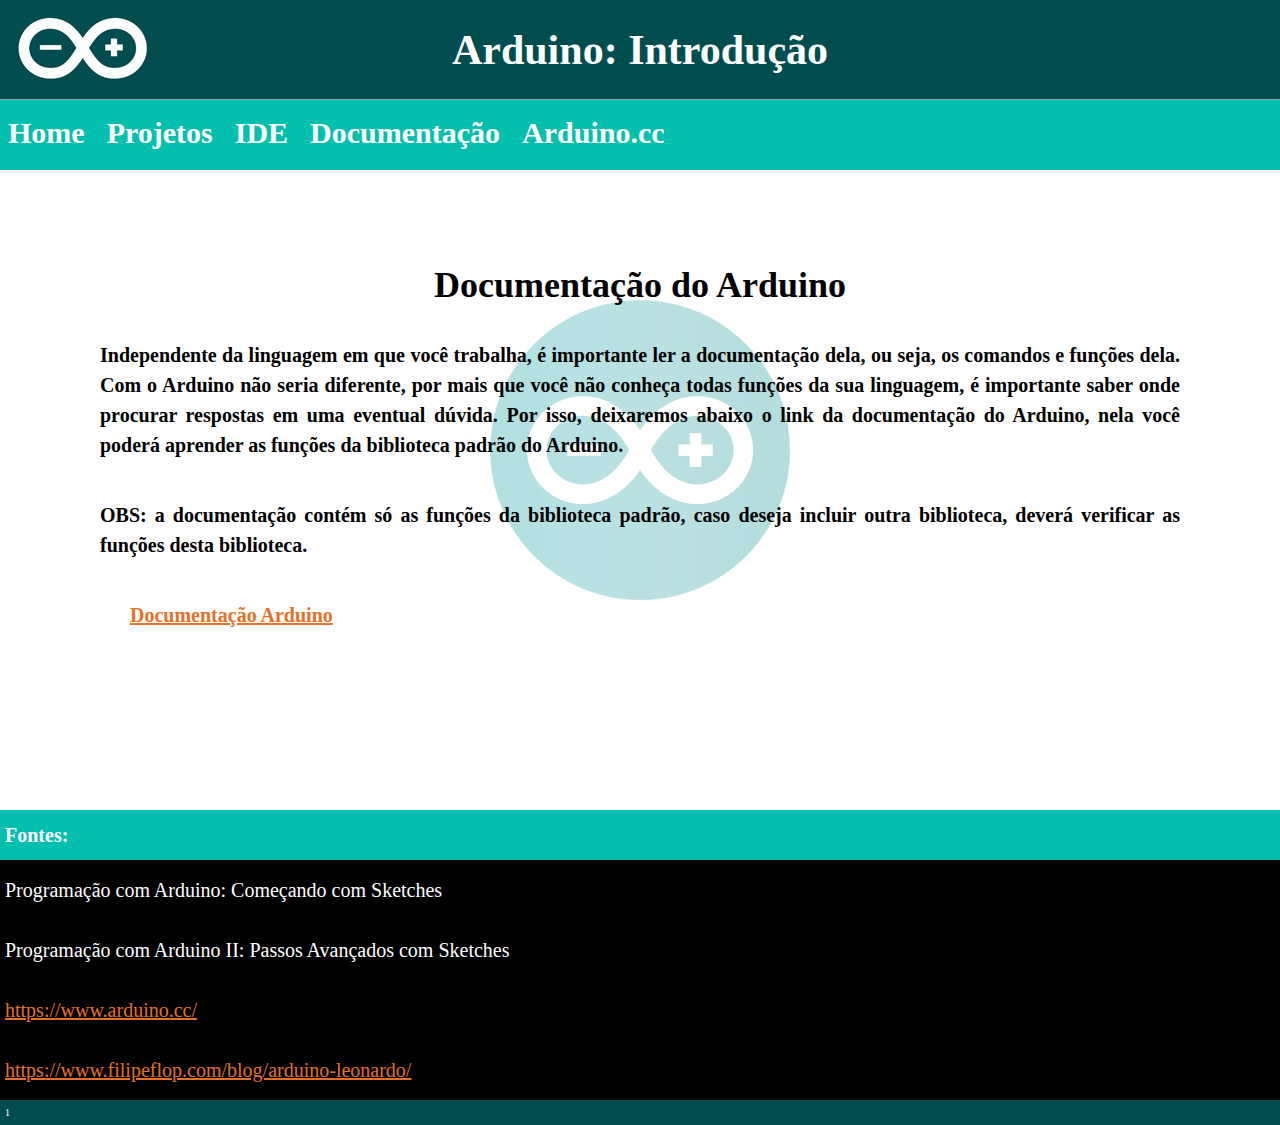
<file: Documentação.html>
<!DOCTYPE html>
<html>

    <head>
        <meta charset = "UTF-8">
        <title>Arduino: Introdução</title>
        <link rel="stylesheet" type="text/css" href="style.css">
    </head>

    <body>
        <header>
            <h1 align="center" class="first">
                Arduino: Introdução
            </h1>
            <h2 class="second">
                <a href="index.html" class="Menu">Home</a>
                <a href="Projetos.html" class="Menu">Projetos</a>
                <a href="IDE.html" class="Menu">IDE</a>
                <a href="Documentação.html" class="Menu">Documentação</a>
                <a href="https://www.arduino.cc/" target="_blank" class="Menu">Arduino.cc</a>
            </h2>
        </header>

        <div class="doc">
            <h3 align="center">Documentação do Arduino</h3>
            <p align = "justify">Independente da linguagem em que você trabalha,
                                    é importante ler a documentação dela, ou seja,
                                    os comandos e funções dela. Com o Arduino não seria
                                    diferente, por mais que você não conheça todas
                                    funções da sua linguagem, é importante saber onde 
                                    procurar respostas em uma eventual dúvida. Por isso,
                                    deixaremos abaixo o link da documentação do Arduino,
                                    nela você poderá aprender as funções da biblioteca
                                    padrão do Arduino.</p>
            <p align="justify">OBS: a documentação contém só as funções da biblioteca
                                padrão, caso deseja incluir outra biblioteca, deverá
                                verificar as funções desta biblioteca.</p>
            <p align="justify">
                <a href="https://www.arduino.cc/reference/en/" target="_blank" class="document">Documentação Arduino</a>
            </p>
        </div>

        <footer>
            <h2 class="font">Fontes:</h2>
            <h2 class="links">Programação com Arduino: Começando com Sketches<br>
                                Programação com Arduino II: Passos Avançados com Sketches<br>
                                <a href="https://www.arduino.cc/">https://www.arduino.cc/</a><br>
                                <a href="https://www.filipeflop.com/blog/arduino-leonardo/">https://www.filipeflop.com/blog/arduino-leonardo/</a></h2>
            <h2 class="border">1</h2>
        </footer>
    </body>

</html>
</file>
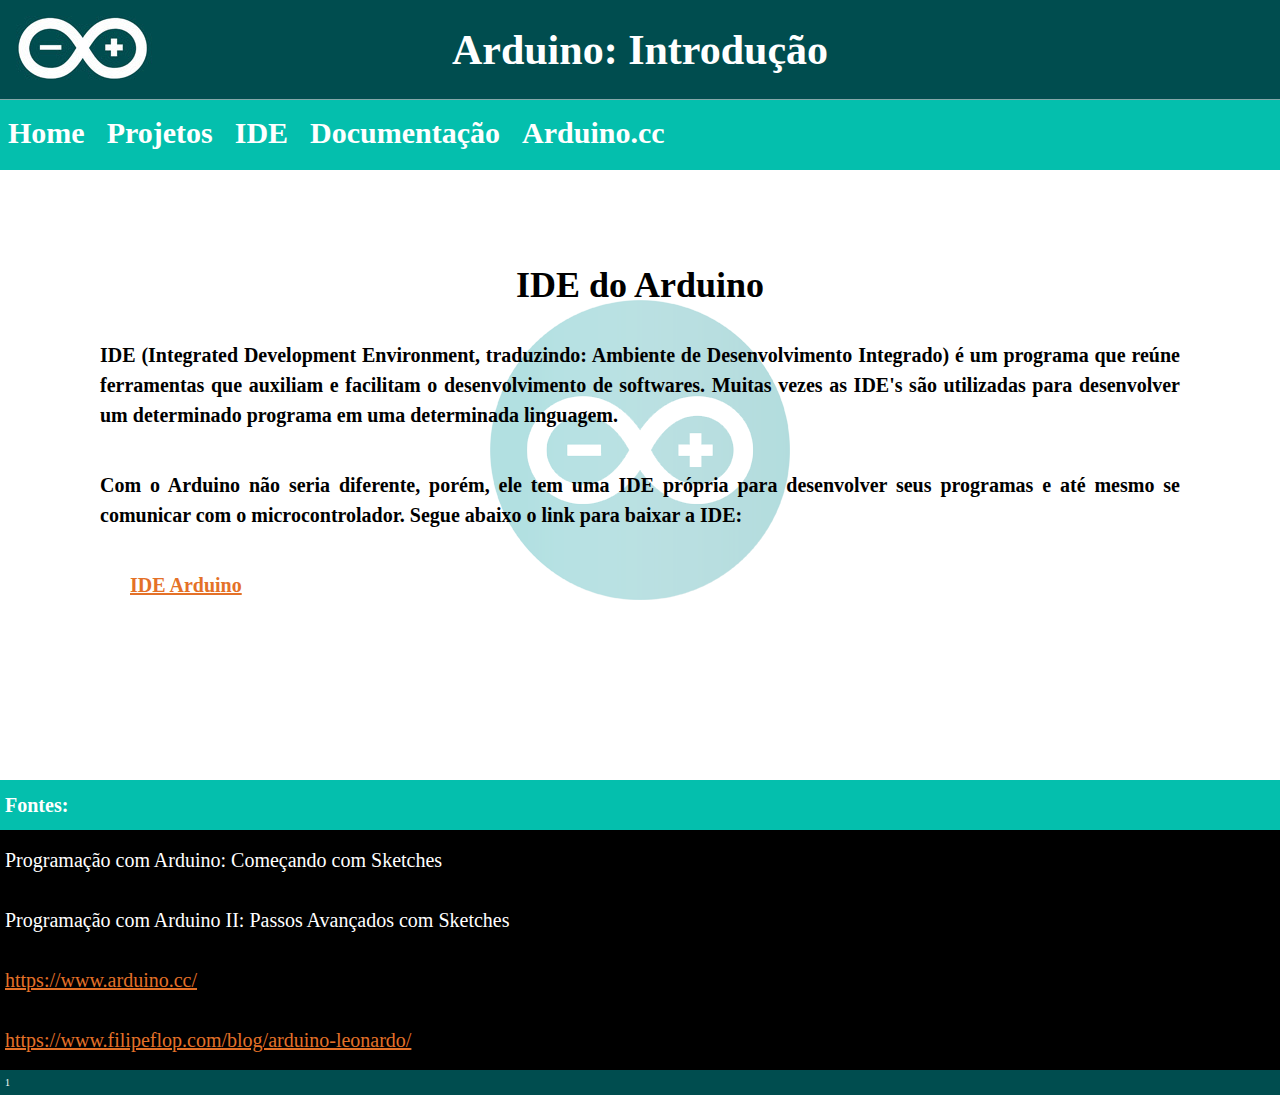
<file: IDE.html>
<!DOCTYPE html>
<html>

    <head>
        <meta charset = "UTF-8">
        <title>Arduino: Introdução</title>
        <link rel="stylesheet" type="text/css" href="style.css">
    </head>

    <body>
        <header>
            <h1 align="center" class="first">
                Arduino: Introdução
            </h1>
            <h2 class="second">
                <a href="index.html" class="Menu">Home</a>
                <a href="Projetos.html" class="Menu">Projetos</a>
                <a href="IDE.html" class="Menu">IDE</a>
                <a href="Documentação.html" class="Menu">Documentação</a>
                <a href="https://www.arduino.cc/" target="_blank" class="Menu">Arduino.cc</a>
            </h2>
        </header>
        
        <div class="IDE">
            <h3 align="center">IDE do Arduino</h3>
            <p align = "justify">IDE (Integrated Development Environment, traduzindo:
                                Ambiente de Desenvolvimento Integrado) é um programa que reúne
                                ferramentas que auxiliam e facilitam o desenvolvimento de softwares.
                                Muitas vezes as IDE's são utilizadas para desenvolver um determinado
                                programa em uma determinada linguagem.<br></p>
            <p align="justify">Com o Arduino não seria diferente, porém, ele tem uma IDE própria
                                para desenvolver seus programas e até mesmo se comunicar com o 
                                microcontrolador. Segue abaixo o link para baixar a IDE:</p>
            <p align="justify">
                <a href="https://www.arduino.cc/en/Main/Software" target="_blank" class="ide">IDE Arduino</a>
            </p>
        </div>

        <footer>
            <h2 class="font">Fontes:</h2>
            <h2 class="links">Programação com Arduino: Começando com Sketches<br>
                                Programação com Arduino II: Passos Avançados com Sketches<br>
                                <a href="https://www.arduino.cc/">https://www.arduino.cc/</a><br>
                                <a href="https://www.filipeflop.com/blog/arduino-leonardo/">https://www.filipeflop.com/blog/arduino-leonardo/</a></h2>
            <h2 class="border">1</h2>
        </footer>
    </body>

</html>
</file>
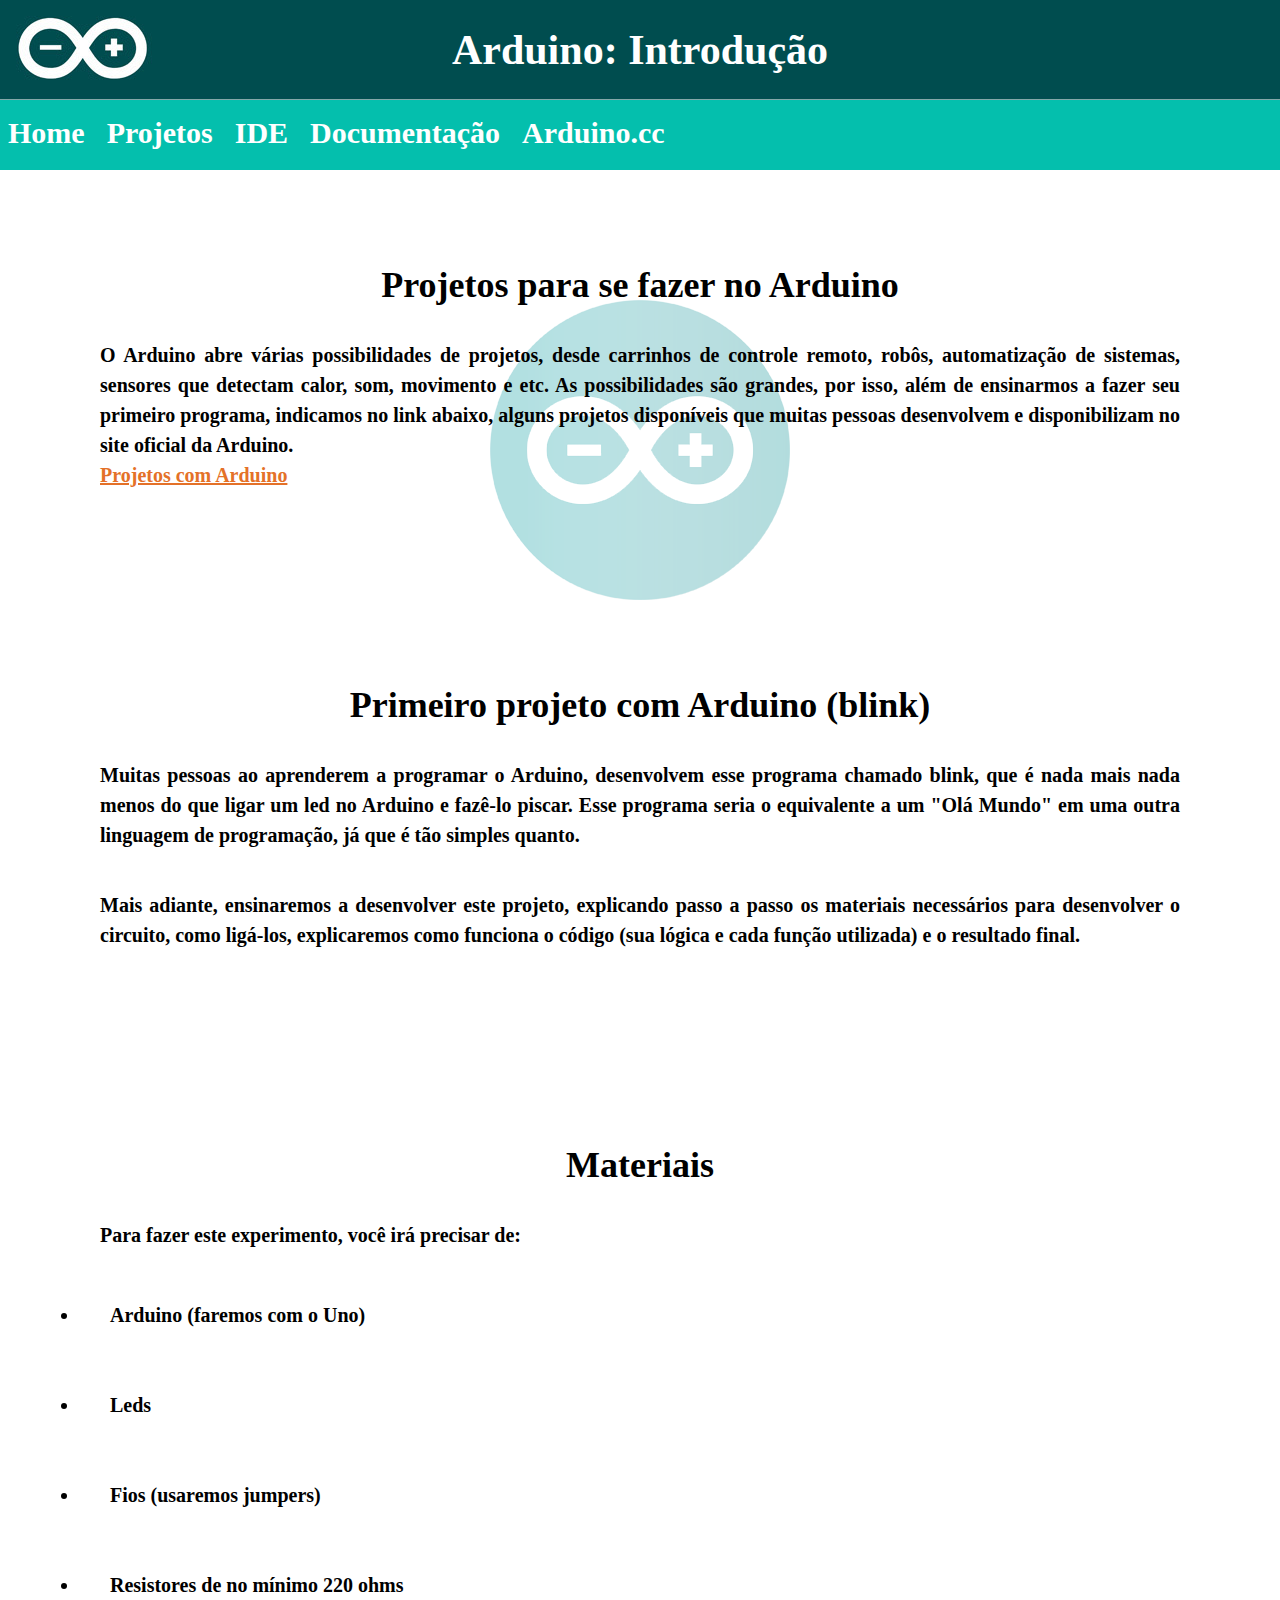
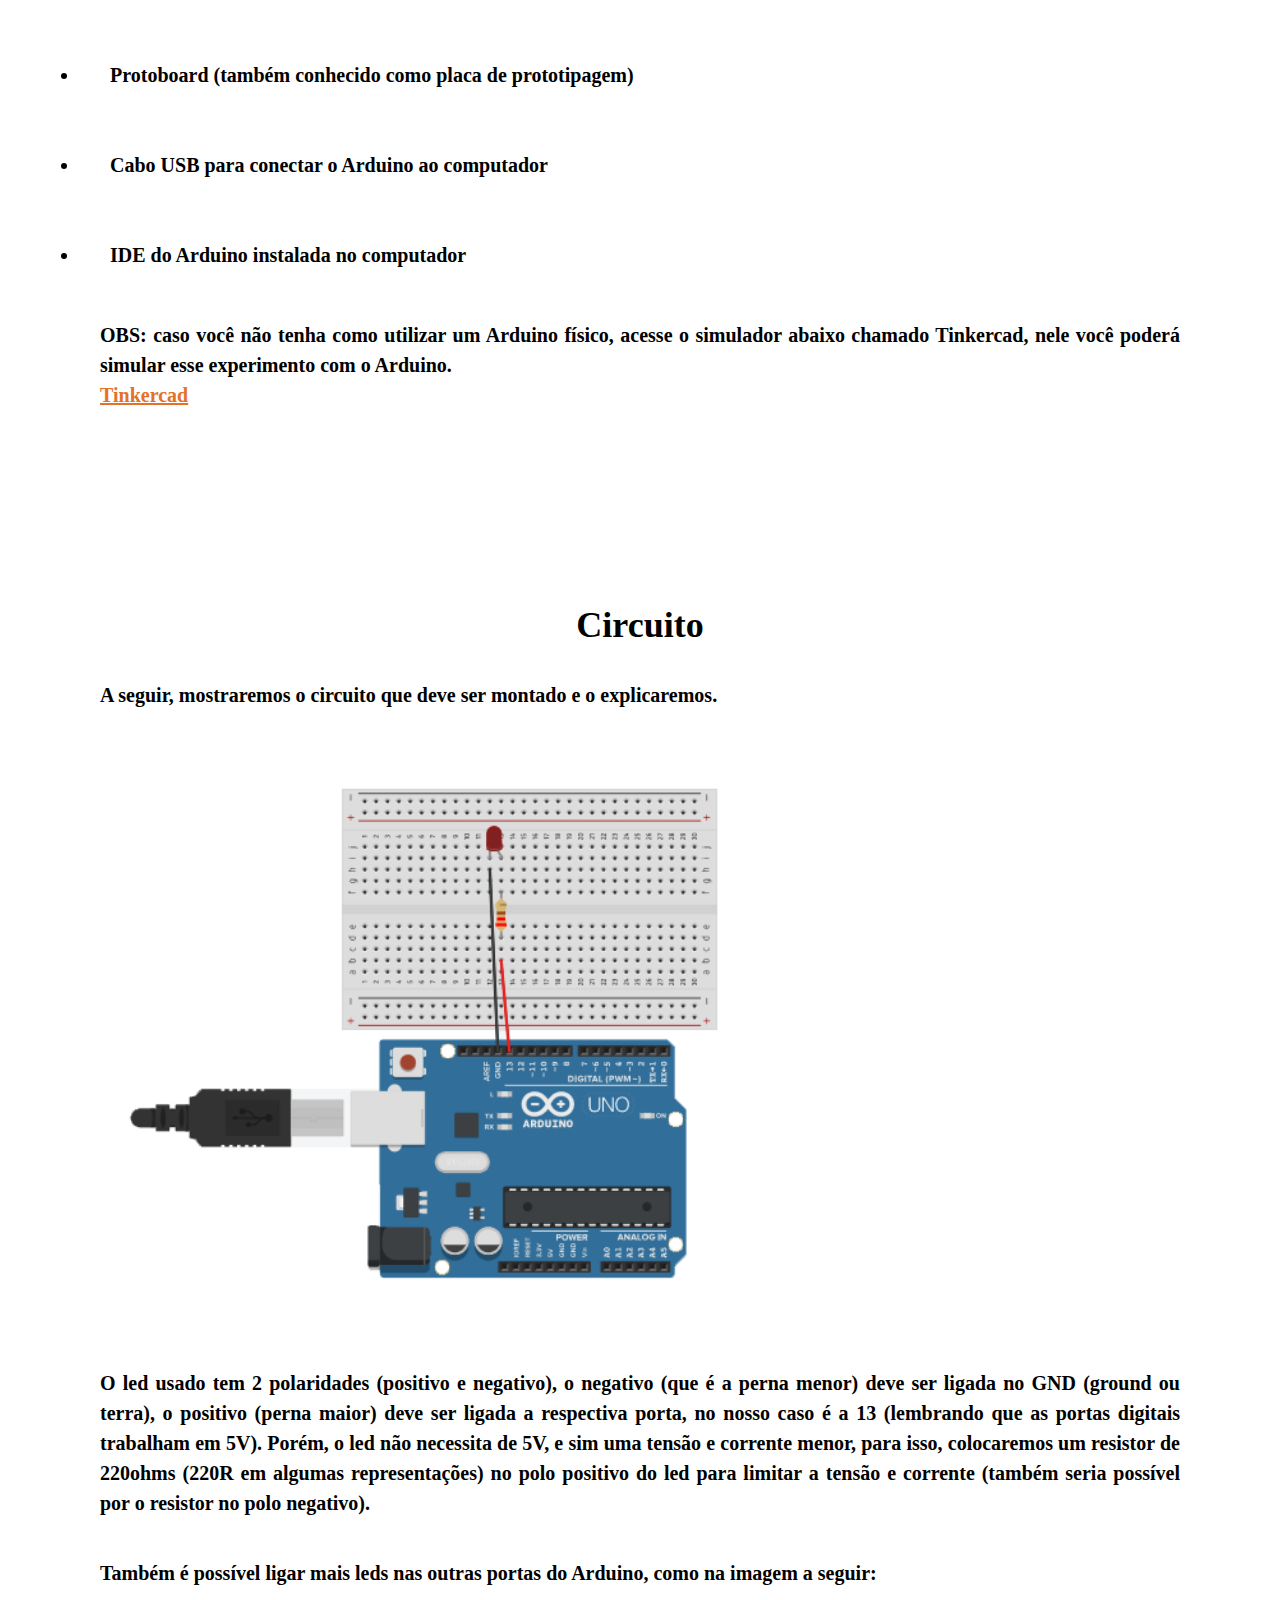
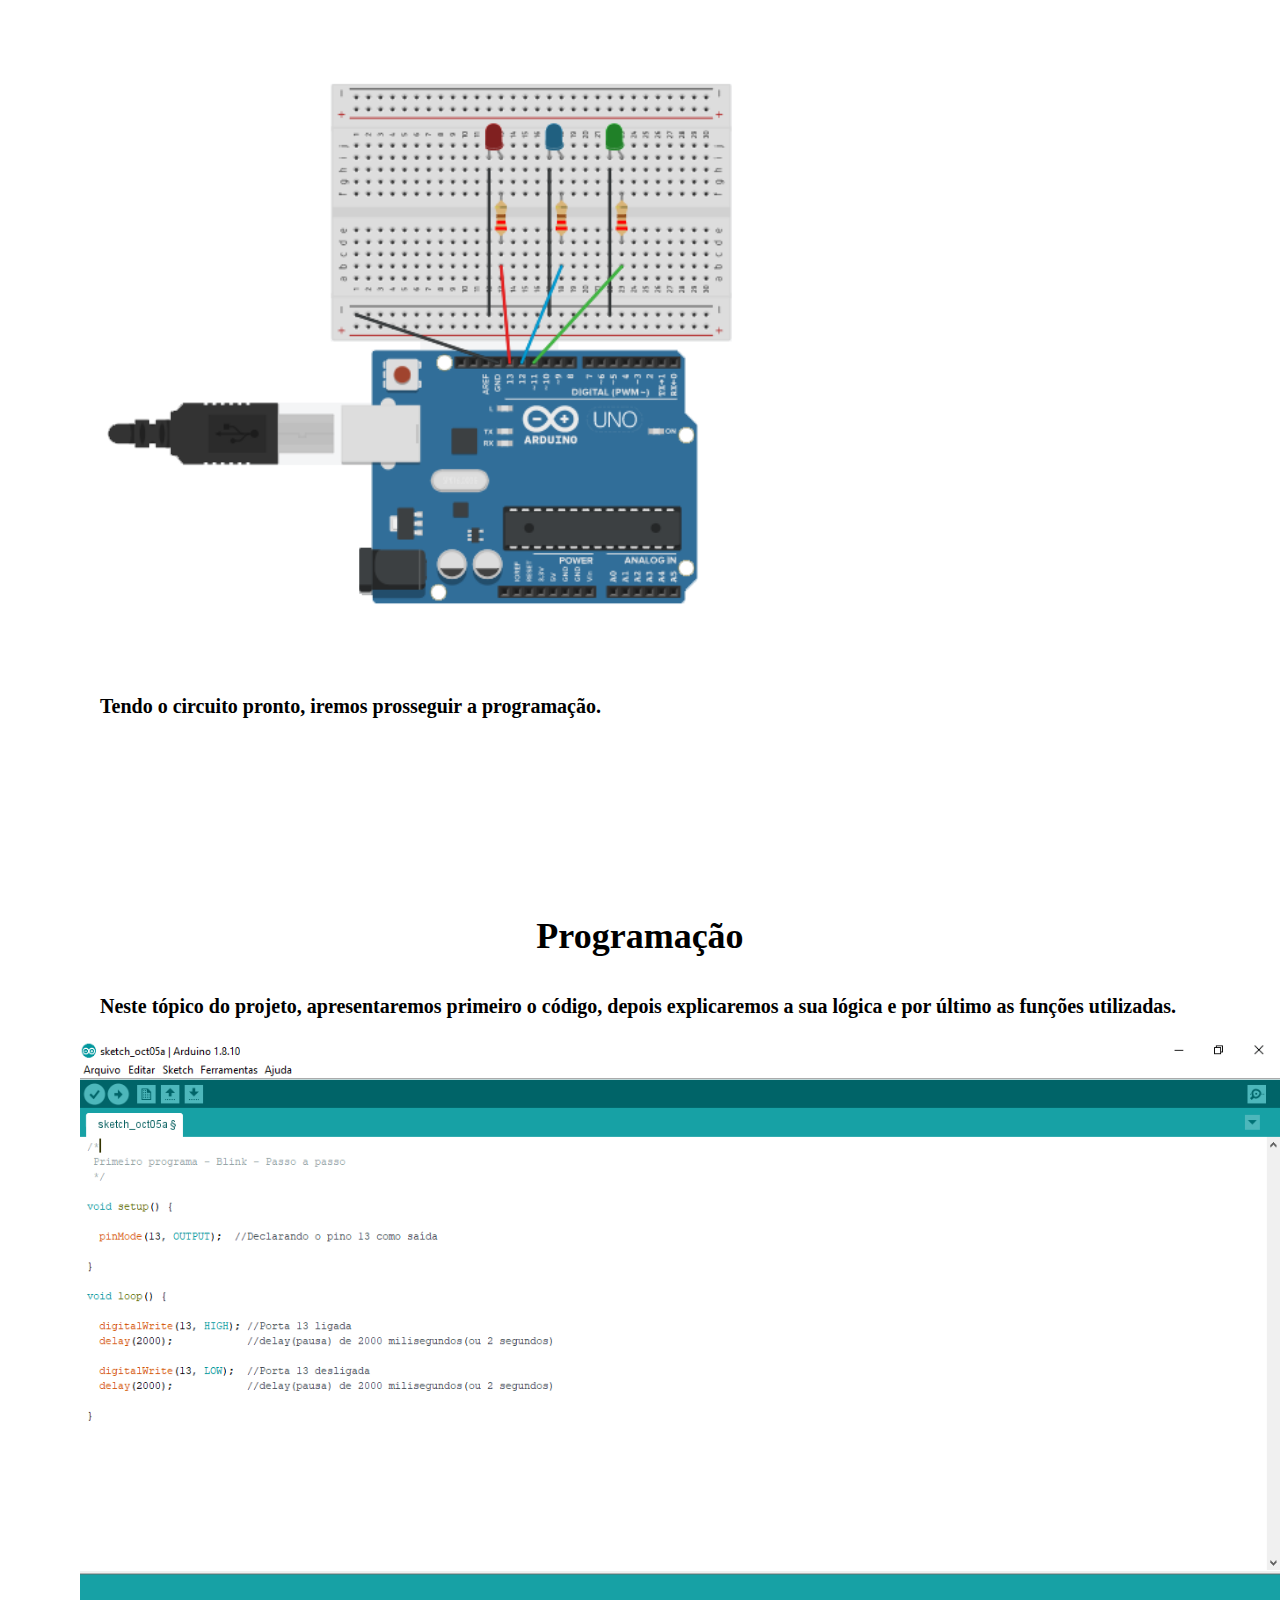
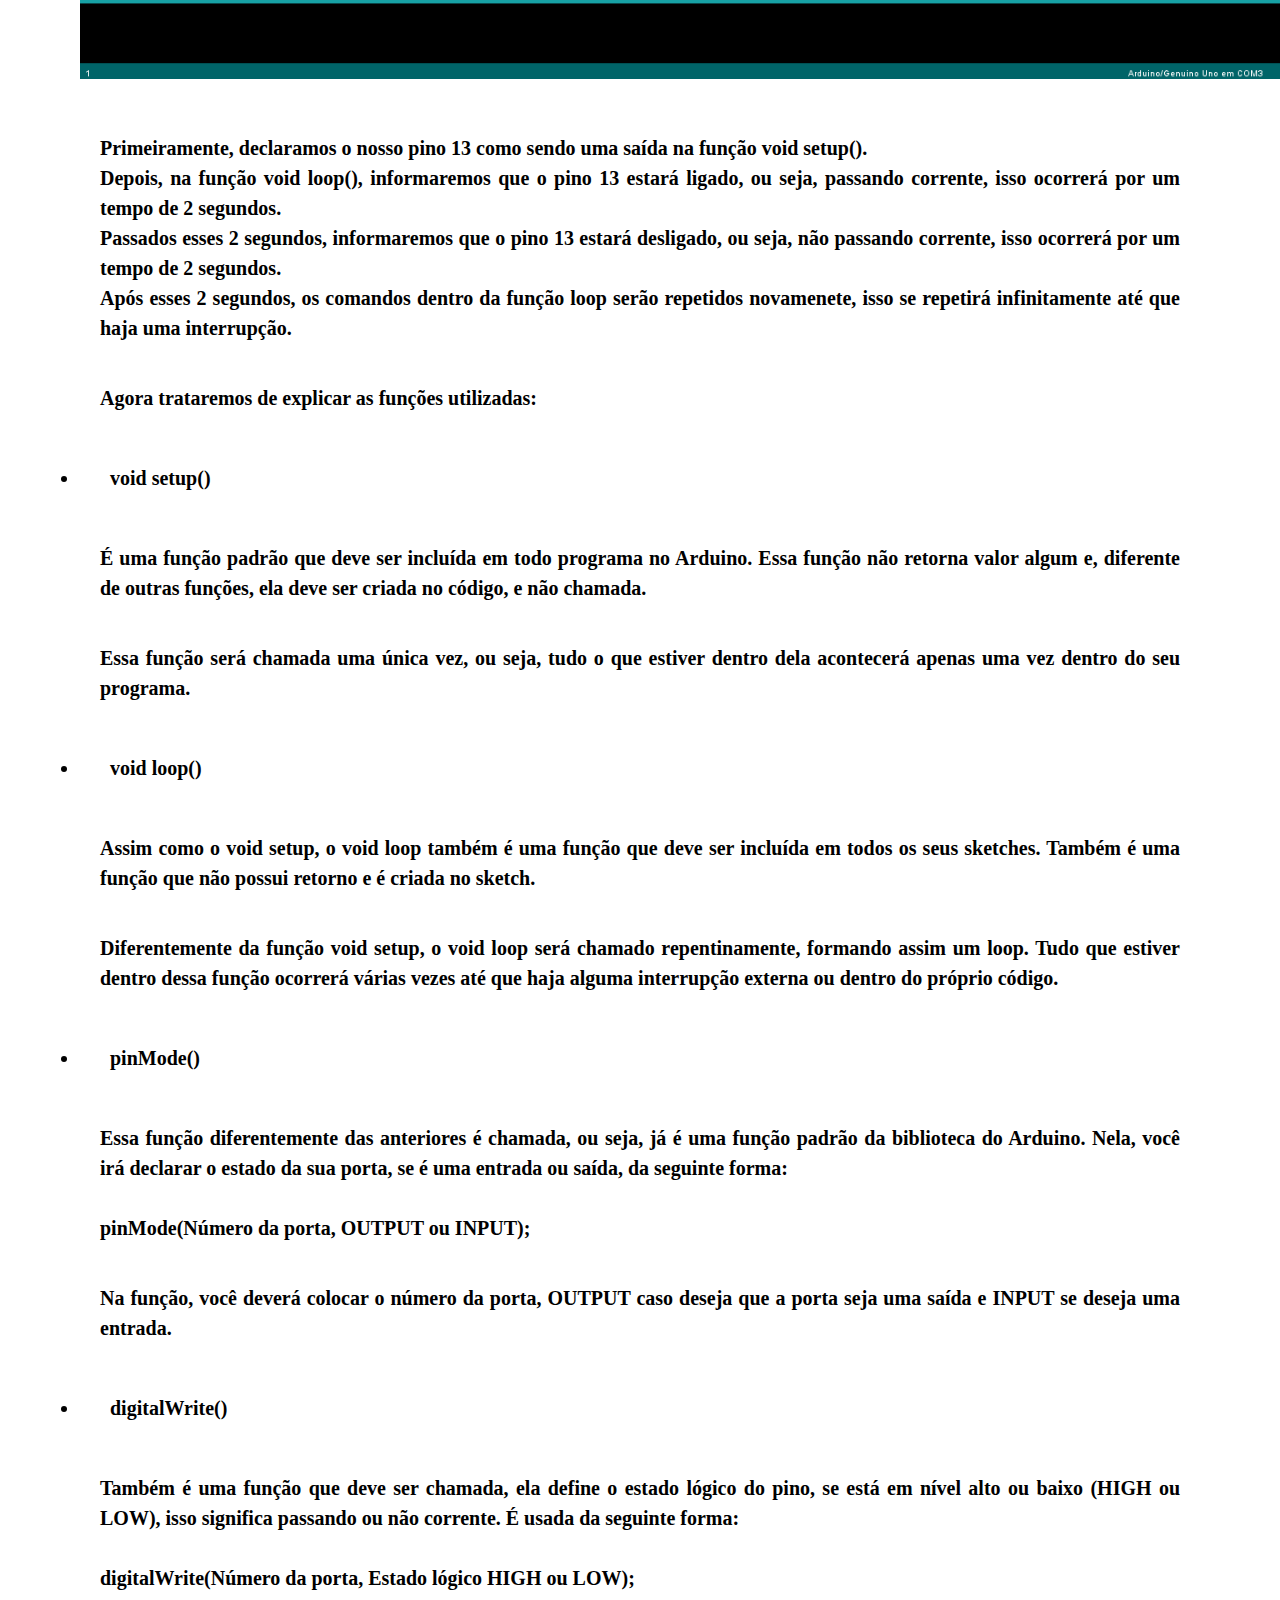
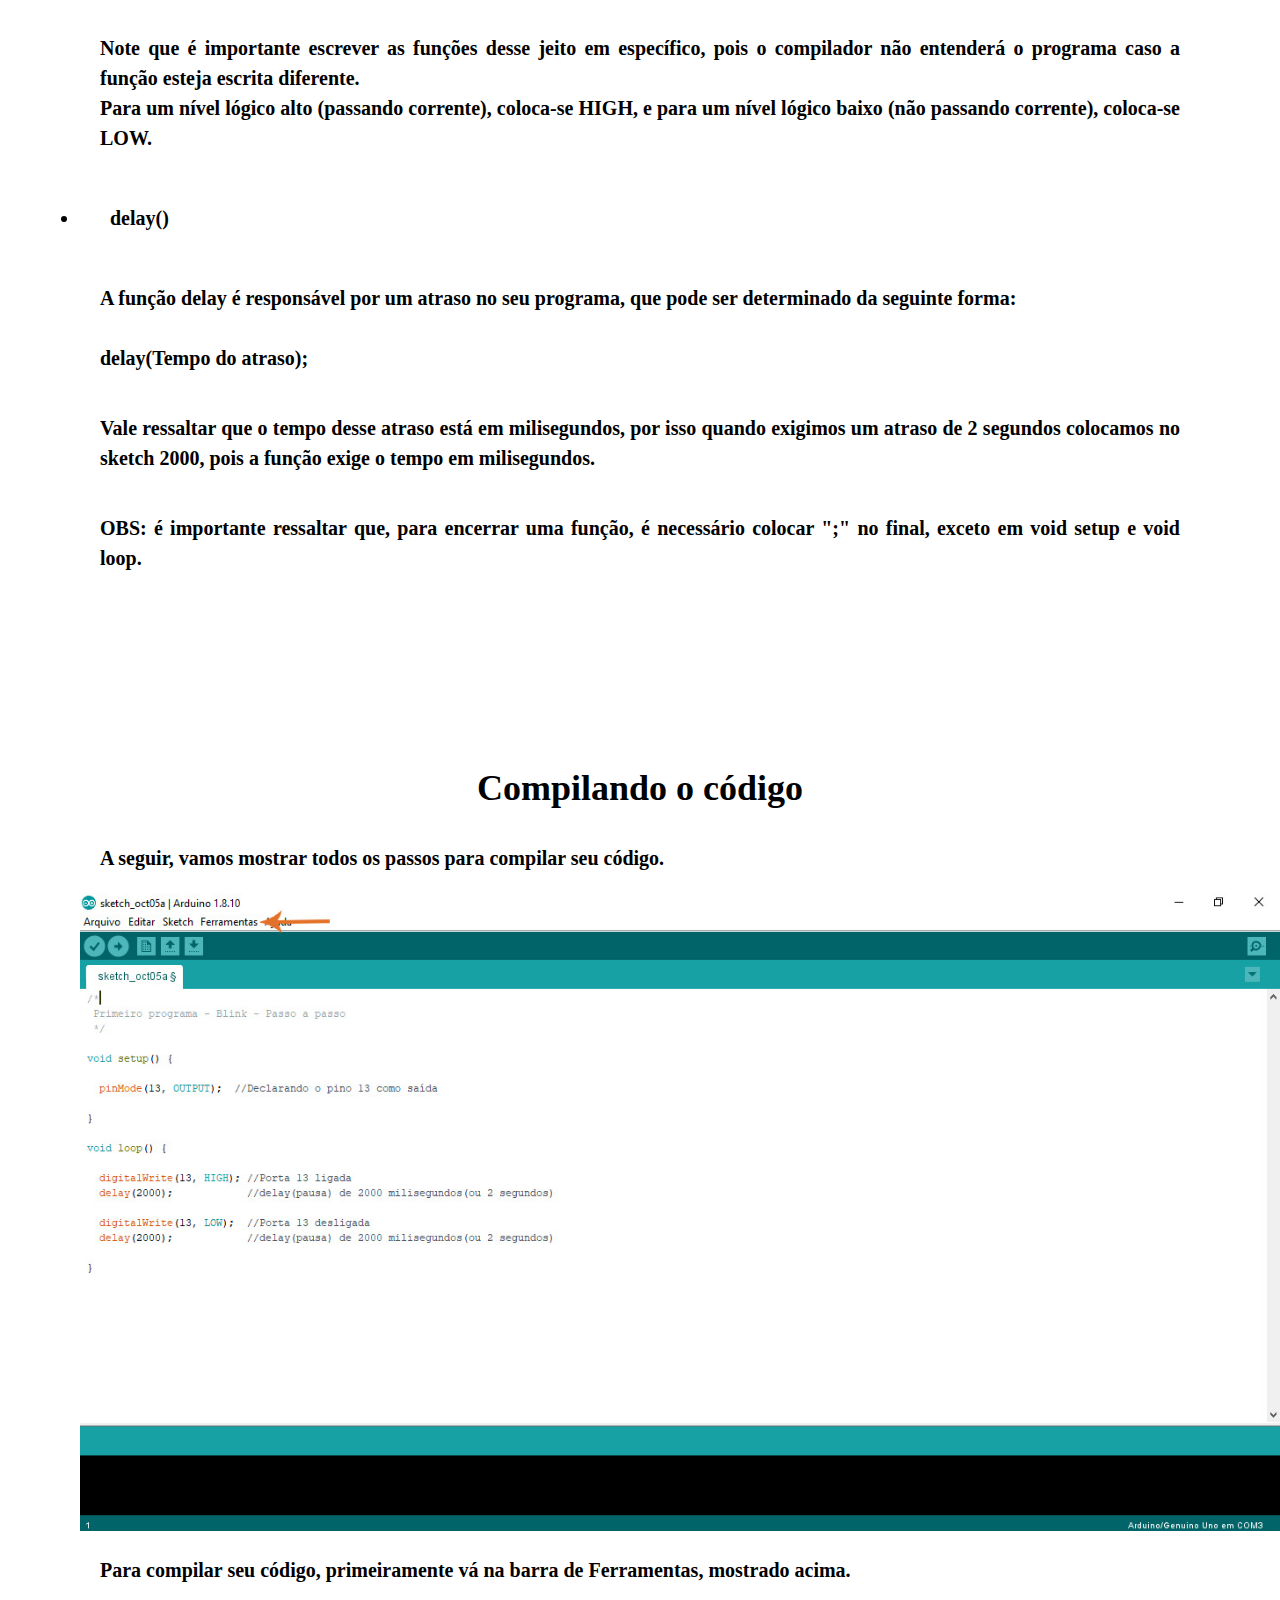
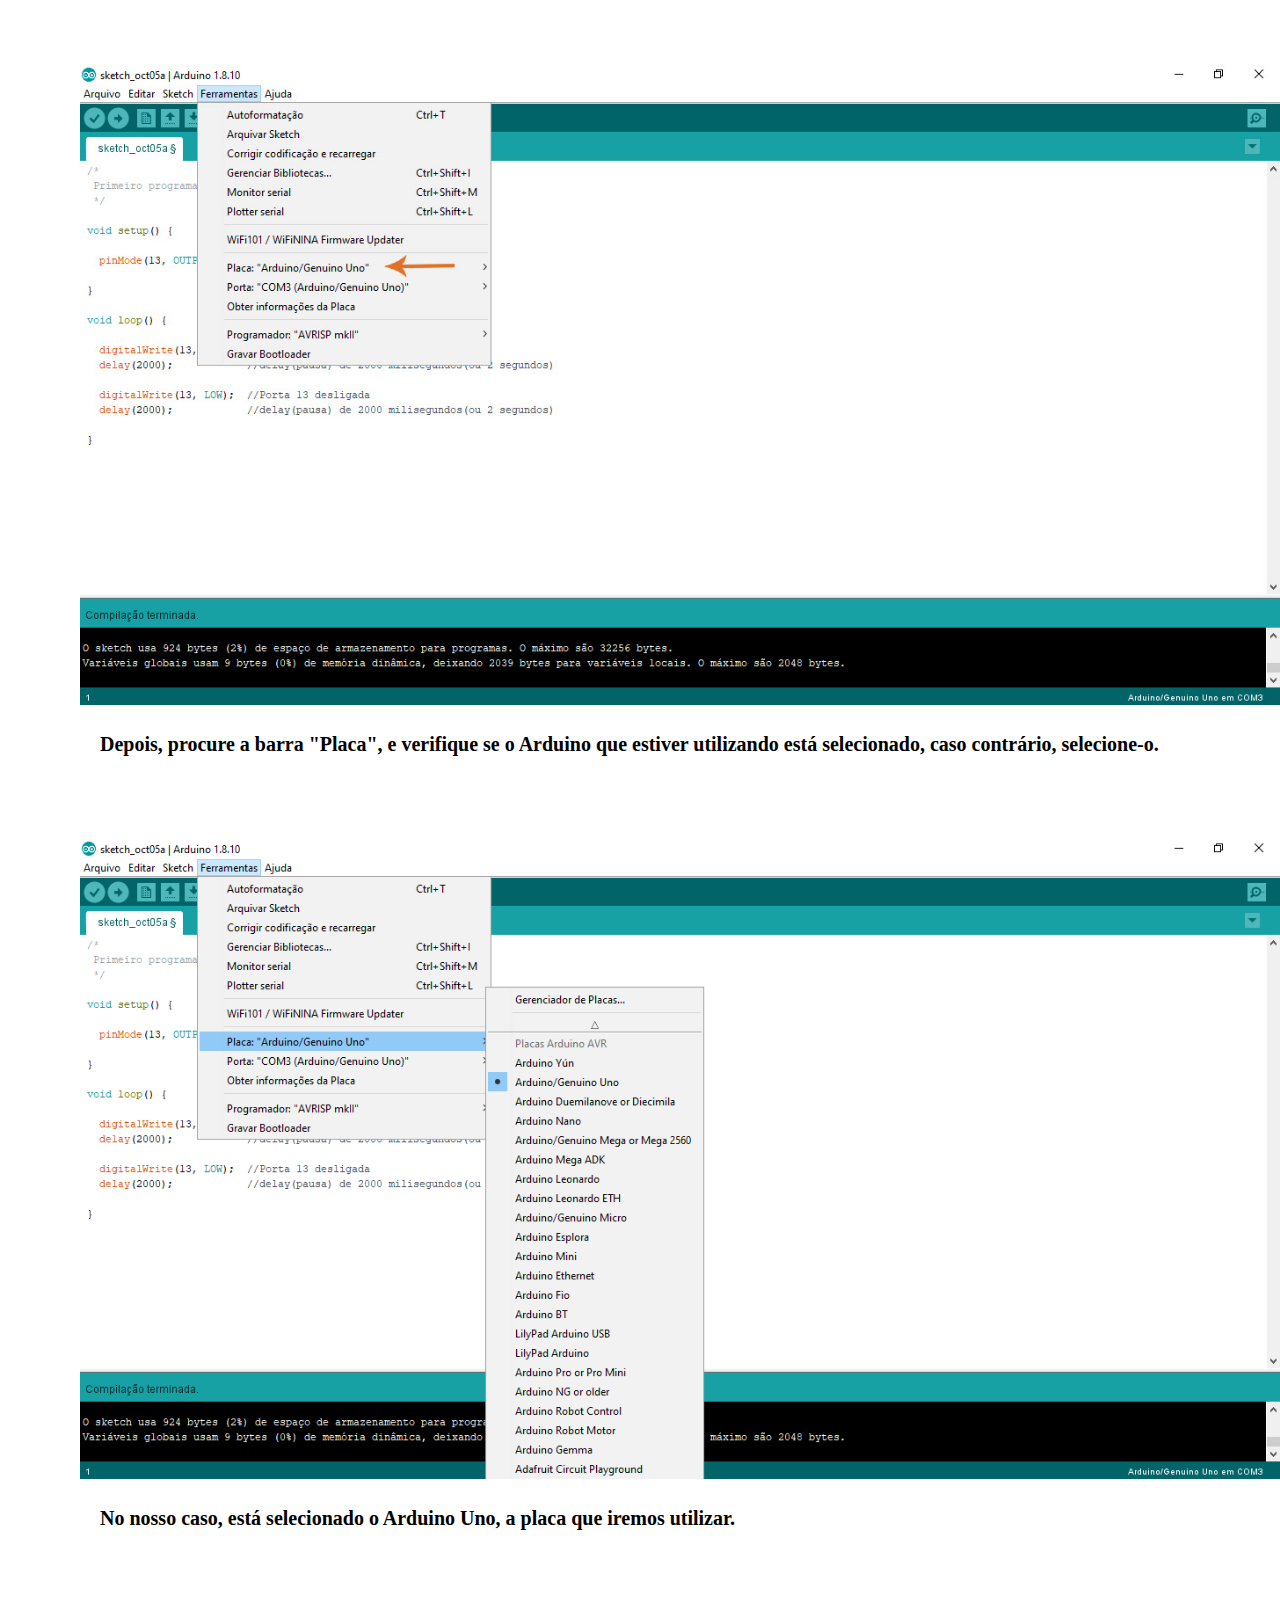
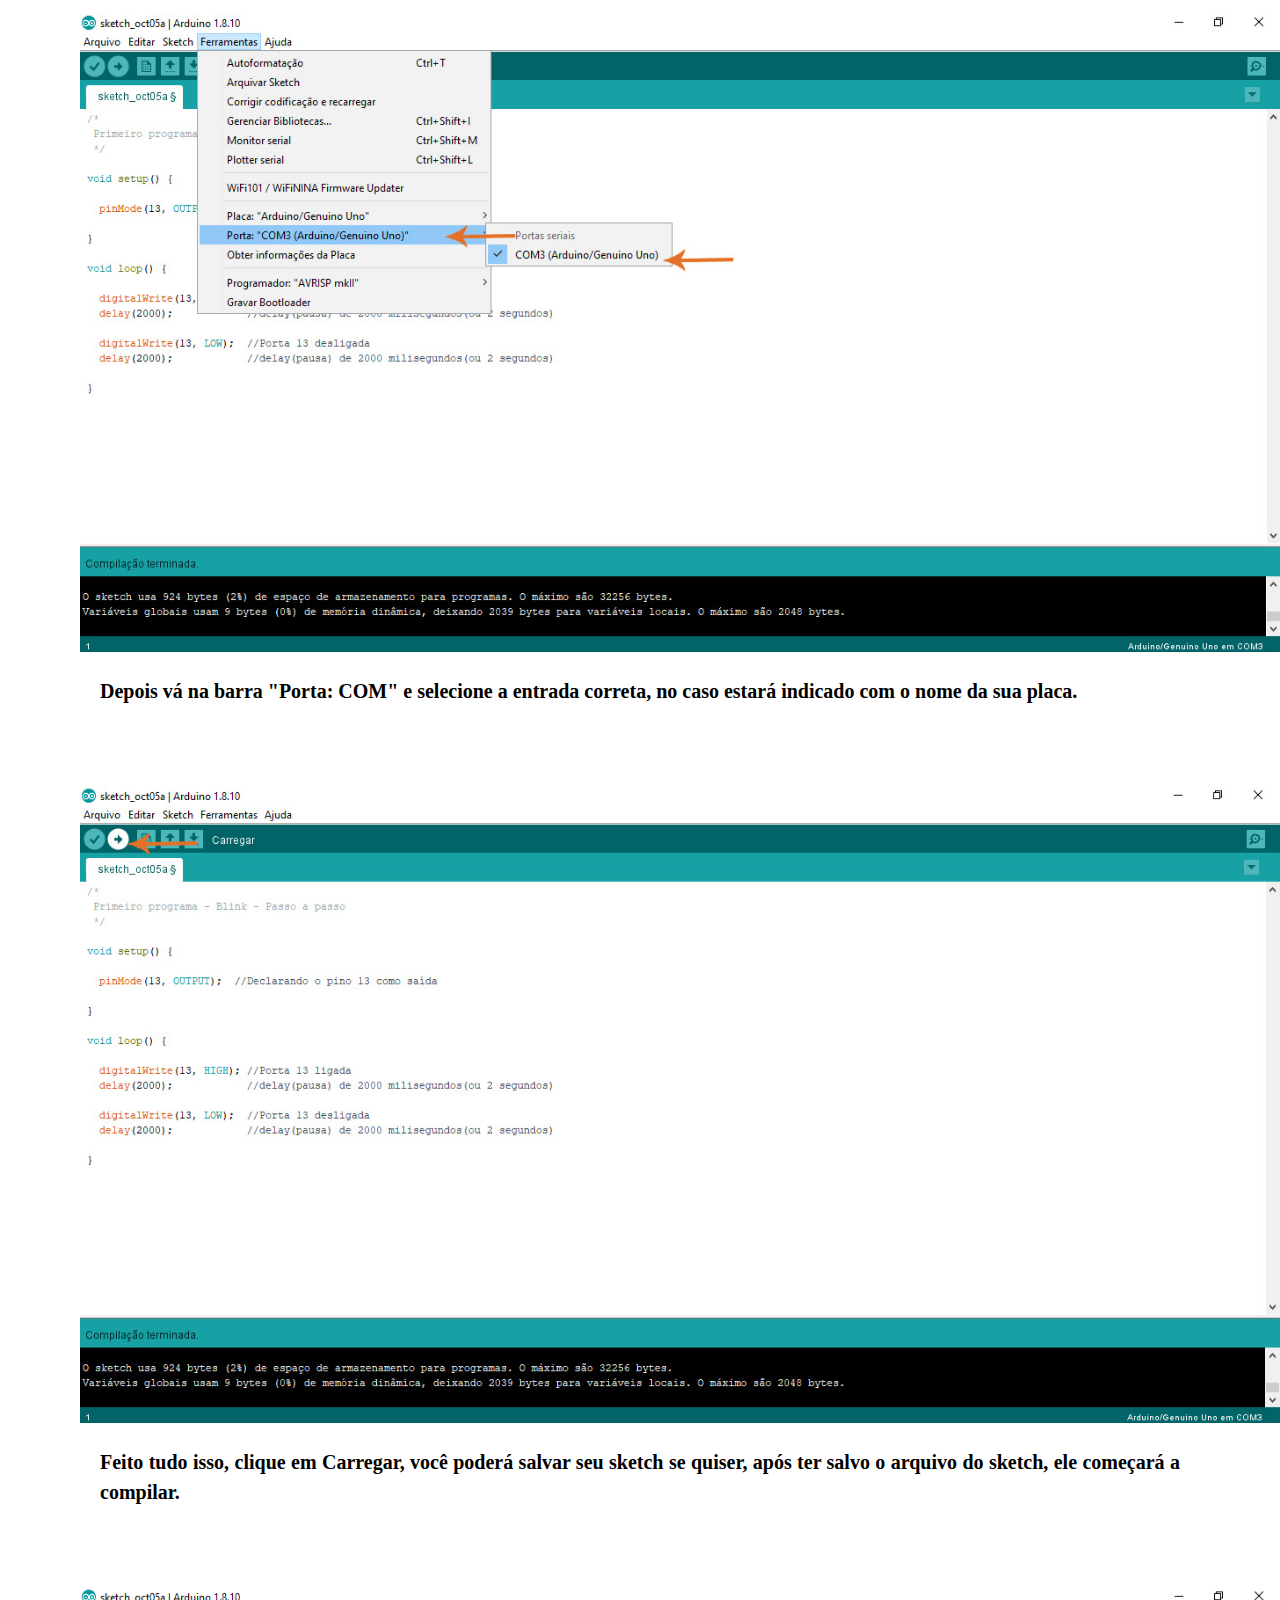
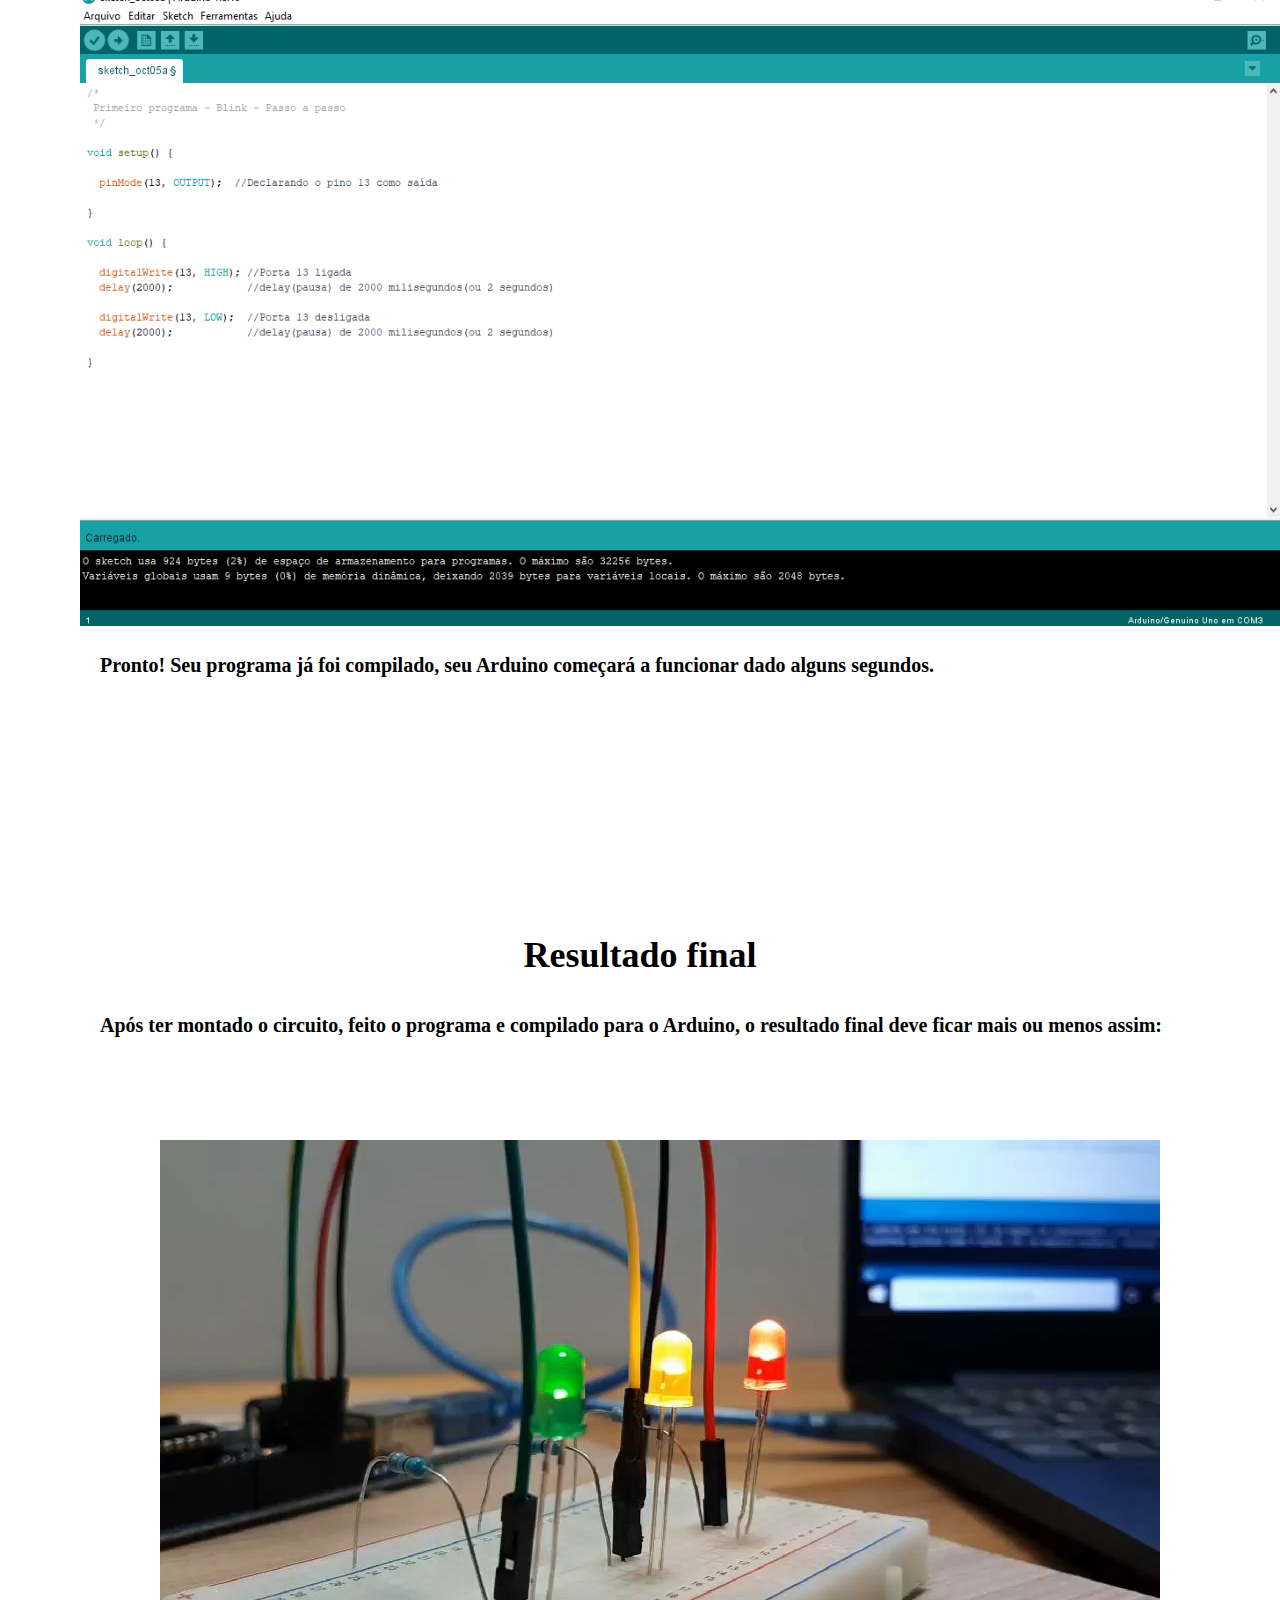
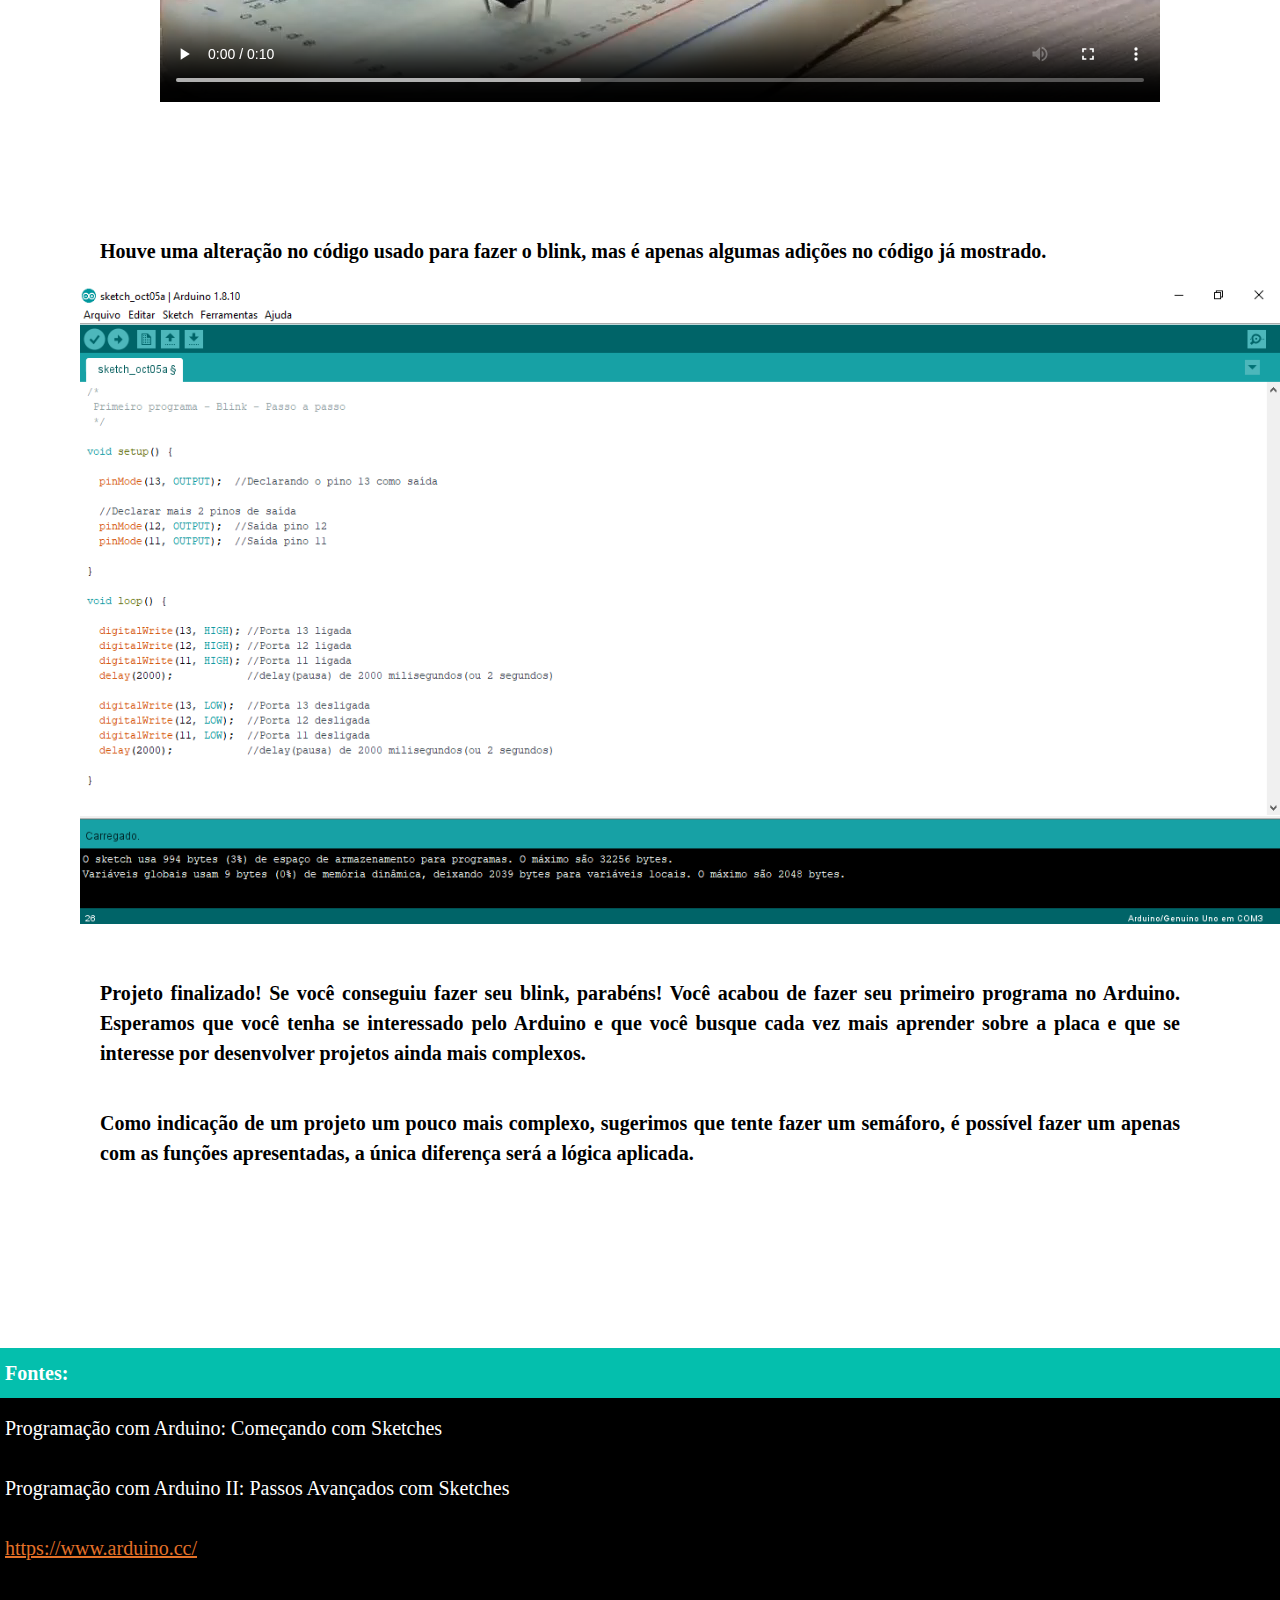
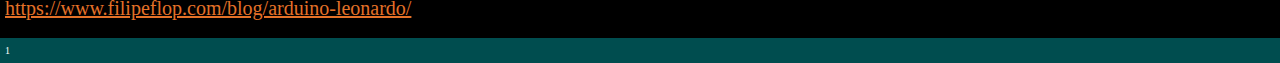
<file: Projetos.html>
<!DOCTYPE html>
<html>

    <head>
        <meta charset = "UTF-8">
        <title>Arduino: Introdução</title>
        <link rel="stylesheet" type="text/css" href="style.css">
    </head>

    <body>
        <header>
            <h1 align="center" class="first">
                Arduino: Introdução
            </h1>
            <h2 class="second">
                <a href="index.html" class="Menu">Home</a>
                <a href="Projetos.html" class="Menu">Projetos</a>
                <a href="IDE.html" class="Menu">IDE</a>
                <a href="Documentação.html" class="Menu">Documentação</a>
                <a href="https://www.arduino.cc/" target="_blank" class="Menu">Arduino.cc</a>
            </h2>
        </header>

        <div class="Project">
            <h3 align="center">Projetos para se fazer no Arduino</h3>
            <p align = "justify">O Arduino abre várias possibilidades de projetos, desde carrinhos de 
                                 controle remoto, robôs, automatização de sistemas, sensores que detectam 
                                 calor, som, movimento e etc. As possibilidades são grandes, por isso, além
                                 de ensinarmos a fazer seu primeiro programa, indicamos no link abaixo, alguns 
                                 projetos disponíveis que muitas pessoas desenvolvem e disponibilizam no site 
                                 oficial da Arduino.<br>
                                 <a href="https://create.arduino.cc/projecthub" target="_blank">Projetos com Arduino</a>
            </p>
        </div>

        <div class="blink1">
            <h3 align="center">Primeiro projeto com Arduino (blink)</h3>
            <p align="justify">Muitas pessoas ao aprenderem a programar o Arduino, desenvolvem esse programa 
                               chamado blink, que é nada mais nada menos do que ligar um led no Arduino e fazê-lo 
                               piscar. Esse programa seria o equivalente a um "Olá Mundo" em uma outra linguagem de 
                               programação, já que é tão simples quanto.
            </p>
            <p align="justify">Mais adiante, ensinaremos a desenvolver este projeto, explicando passo a passo os 
                               materiais necessários para desenvolver o circuito, como ligá-los, explicaremos como 
                               funciona o código (sua lógica e cada função utilizada) e o resultado final.
            </p>
        </div>

        <div class="blink2">
            <h3 align="center">Materiais</h3>
            <p align="justify">Para fazer este experimento, você irá precisar de:</p>
            <ul align="justify">
                <li>Arduino (faremos com o Uno)</li>
                <li>Leds</li>
                <li>Fios (usaremos jumpers)</li>
                <li>Resistores de no mínimo 220 ohms</li>
                <li>Protoboard (também conhecido como placa de prototipagem)</li>
                <li>Cabo USB para conectar o Arduino ao computador</li>
                <li>IDE do Arduino instalada no computador</li>
            </ul>
            <p align="justify">OBS: caso você não tenha como utilizar um Arduino físico, acesse o simulador 
                                abaixo chamado Tinkercad, nele você poderá simular esse experimento com o 
                                Arduino.<br>
                                <a href="https://www.tinkercad.com/login" target="_blank">Tinkercad</a>
            </p>
        </div>

        <div class="blink3">
            <h3 align="center">Circuito</h3>
            <p align="justify">A seguir, mostraremos o circuito que deve ser montado e o explicaremos.</p>
            <img src="Imagens/Arduino-Circuito-1.png" alt="Arduino Blink" width="1000">
            <p align="justify">O led usado tem 2 polaridades (positivo e negativo), o negativo (que é a perna 
                                menor) deve ser ligada no GND (ground ou terra), o positivo (perna maior) deve 
                                ser ligada a respectiva porta, no nosso caso é a 13 (lembrando que as portas 
                                digitais trabalham em 5V). Porém, o led não necessita de 5V, e sim uma tensão e corrente 
                                menor, para isso, colocaremos um resistor de 220ohms (220R em algumas representações) 
                                no polo positivo do led para limitar a tensão e corrente (também seria possível por o 
                                resistor no polo negativo).
            </p>
            <p align="justify">Também é possível ligar mais leds nas outras portas do Arduino, como na imagem 
                                a seguir:
            </p>
            <img src="Imagens/Arduino-Circuito-2.png" alt="Arduino Blink" width="1000">
            <p align="justify">Tendo o circuito pronto, iremos prosseguir a programação.</p>
        </div>

        <div class="blink4">
            <h3 align="center">Programação</h3>
            <p align´="justify">Neste tópico do projeto, apresentaremos primeiro o código, depois explicaremos 
                                a sua lógica e por último as funções utilizadas.
            </p>
            <img src="Imagens/Blink-Sketch.png" alt="Blink Sketch" width="1200">
            <p align="justify"><br>
                                Primeiramente, declaramos o nosso pino 13 como sendo uma saída na função 
                                void setup().<br>
                                Depois, na função void loop(), informaremos que o pino 13 estará ligado, ou seja, 
                                passando corrente, isso ocorrerá por um tempo de 2 segundos.<br>
                                Passados esses 2 segundos, informaremos que o pino 13 estará desligado, ou seja, 
                                não passando corrente, isso ocorrerá por um tempo de 2 segundos.<br>
                                Após esses 2 segundos, os comandos dentro da função loop serão repetidos novamenete, 
                                isso se repetirá infinitamente até que haja uma interrupção.
            </p>
            <p align="justify">Agora trataremos de explicar as funções utilizadas:</p>
            <ul align="justify">
                <li class="weight">void setup()</li>
                    <p align="justify">É uma função padrão que deve ser incluída em todo programa no 
                                        Arduino. Essa função não retorna valor algum e, diferente de 
                                        outras funções, ela deve ser criada no código, e não chamada.
                    </p>
                    <p align="justify">Essa função será chamada uma única vez, ou seja, tudo o que 
                                        estiver dentro dela acontecerá apenas uma vez dentro do seu 
                                        programa.
                    </p>
                <li class="weight">void loop()</li>
                    <p align="justify">Assim como o void setup, o void loop também é uma função que 
                                        deve ser incluída em todos os seus sketches. Também é uma 
                                        função que não possui retorno e é criada no sketch.
                    </p>
                    <p align="justify">Diferentemente da função void setup, o void loop será chamado 
                                        repentinamente, formando assim um loop. Tudo que estiver dentro 
                                        dessa função ocorrerá várias vezes até que haja alguma interrupção 
                                        externa ou dentro do próprio código.
                    </p>
                <li class="weight">pinMode()</li>
                    <p align="justify">Essa função diferentemente das anteriores é chamada, ou seja, já é 
                                        uma função padrão da biblioteca do Arduino. Nela, você irá declarar 
                                        o estado da sua porta, se é uma entrada ou saída, da seguinte forma:
                                        <br><br>
                                        pinMode(Número da porta, OUTPUT ou INPUT);
                    </p>
                    <p align="justify">Na função, você deverá colocar o número da porta, OUTPUT caso deseja 
                                        que a porta seja uma saída e INPUT se deseja uma entrada.
                    </p>
                <li class="weight">digitalWrite()</li>
                    <p align="justify">Também é uma função que deve ser chamada, ela define o estado 
                                        lógico do pino, se está em nível alto ou baixo (HIGH ou LOW), isso 
                                        significa passando ou não corrente. É usada da seguinte forma: 
                                        <br><br>
                                        digitalWrite(Número da porta, Estado lógico HIGH ou LOW);
                    </p>
                    <p align="justify">Note que é importante escrever as funções desse jeito em específico, 
                                        pois o compilador não entenderá o programa caso a função esteja escrita 
                                        diferente.<br>
                                        Para um nível lógico alto (passando corrente), coloca-se HIGH, e para 
                                        um nível lógico baixo (não passando corrente), coloca-se LOW.
                    </p>
                <li class="weight">delay()</li>
                    <p align="justify">A função delay é responsável por um atraso no seu programa, que pode 
                                        ser determinado da seguinte forma:<br><br>
                                        delay(Tempo do atraso);
                    </p>
                    <p align="justify">Vale ressaltar que o tempo desse atraso está em milisegundos, por isso 
                                        quando exigimos um atraso de 2 segundos colocamos no sketch 2000, pois 
                                        a função exige o tempo em milisegundos.
                    </p>
            </ul>
            <p align="justify">OBS: é importante ressaltar que, para encerrar uma função, é necessário colocar 
                                ";" no final, exceto em void setup e void loop.
            </p>
        </div>

        <div class="blink5">
            <h3 align="center">Compilando o código</h3>
            <p align="justify">A seguir, vamos mostrar todos os passos para compilar seu código.</p>
            <img src="Imagens/Carregar-0.jpg" width="1200">
            <p align="justify" class="comp">
                                Para compilar seu código, primeiramente vá na barra de Ferramentas, mostrado acima.
            </p>
            <img src="Imagens/Carregar-1.jpg" width="1200">
            <p align="justify" class="comp">
                                Depois, procure a barra "Placa", e verifique se o Arduino que estiver 
                                utilizando está selecionado, caso contrário, selecione-o.
            </p>
            <img src="Imagens/Carregar-2.png" width="1200">
            <p align="justify" class="comp">
                                No nosso caso, está selecionado o Arduino Uno, a placa que iremos utilizar.
            </p>
            <img src="Imagens/Carregar-3.jpg" width="1200">
            <p align="justify" class="comp">
                                Depois vá na barra "Porta: COM" e selecione a entrada correta, no caso 
                                estará indicado com o nome da sua placa.
            </p>
            <img src="Imagens/Carregar-4.jpg" width="1200">
            <p align="justify" class="comp">
                                Feito tudo isso, clique em Carregar, você poderá salvar seu sketch se quiser, 
                                após ter salvo o arquivo do sketch, ele começará a compilar.       
            </p>
            <img src="Imagens/Carregar-5.png" width="1200">
            <p align="justify" class="comp">
                                Pronto! Seu programa já foi compilado, seu Arduino começará a funcionar dado 
                                alguns segundos.
            </p>
        </div>

        <div class="blink6">
            <h3 align="center">Resultado final</h3>
            <p align="justify">Após ter montado o circuito, feito o programa e compilado para o Arduino, 
                                o resultado final deve ficar mais ou menos assim:
            </p>
            <video width="1000" controls>
                <source src="Imagens/Blink-pisca.mp4" type="video/mp4">
            </video>
            <p align="justify"><br>
                                Houve uma alteração no código usado para fazer o blink, mas é 
                                apenas algumas adições no código já mostrado.<br>
            </p>
            <img src="Imagens/Blink-Mod.png" alt="Blink-Sketch" width="1200">
            <p align="justify"><br>
                                Projeto finalizado! Se você conseguiu fazer seu blink, parabéns! Você acabou 
                                de fazer seu primeiro programa no Arduino. Esperamos que você tenha se interessado 
                                pelo Arduino e que você busque cada vez mais aprender sobre a placa e que se 
                                interesse por desenvolver projetos ainda mais complexos.
            </p>
            <p align="justify">Como indicação de um projeto um pouco mais complexo, sugerimos que tente 
                                fazer um semáforo, é possível fazer um apenas com as funções apresentadas, 
                                a única diferença será a lógica aplicada.
            </p>
        </div>

        <footer>
            <h2 class="font">Fontes:</h2>
            <h2 class="links">Programação com Arduino: Começando com Sketches<br>
                                Programação com Arduino II: Passos Avançados com Sketches<br>
                                <a href="https://www.arduino.cc/">https://www.arduino.cc/</a><br>
                                <a href="https://www.filipeflop.com/blog/arduino-leonardo/">https://www.filipeflop.com/blog/arduino-leonardo/</a></h2>
            <h2 class="border">1</h2>
        </footer>
    </body>

</html>
</file>
<file: style.css>
* {
    margin: 0px;
    padding: 0px;
}
body {
    font-family: Segoe UI;
    background-image: url("Imagens/Arduino-fundo.png");
    background-position: 50% 50%;
    background-attachment: fixed;
    background-repeat: no-repeat;
}
h3 {
    font-size: 36px;
    font-weight: bold;
    line-height: 70px;
}
p {
    font-size: 20px;
    font-weight: 600;
    line-height: 30px;
    padding: 20px;
}
li {
    font-size: 20px;
    font-weight: 600;
    line-height: 30px;
    padding: 30px;
}
a {
    color: #E47128;
    cursor: pointer;
    border: none;
}
footer {
    padding-top: 80px;
    margin: 0px;
}
video {
    padding: 80px;
}
.first {
    font-size: 42px;
    color: white;
    background-image: url("Imagens/Cabeçalho.jpg");
    font-weight: bold;
    line-height: 100px;
}
.second {
    line-height: 70px;
    background-color: #04BFAD;
}
.Menu {
    font-size: 30px;
    color: white;
    background-color: #04BFAD;
    font-weight: bold;
    line-height: 40px;
    border: none;
    padding: 8px;
    cursor: pointer;
    text-decoration: none;
}
.Menu:hover {
    font-size: 30px;
    color: white;
    background-color: #00878F;
    font-weight: bold;
    line-height: 40px;
    border: none;
    padding: 8px;
    cursor: pointer;
    text-decoration: none;
}
.What-is {
    padding: 80px;
}
.Project {
    padding: 80px;
}
.IDE {
    padding: 80px;
}
.doc {
    padding: 80px;
}
.image {
    position: absolute;
    top: 320px;
    left: 800px;
}
.pag {
    padding-bottom: 60px;
    padding-top: 20px;
    /* p { padding: top right bottom left } 
       p { padding: top right & left bottom }
       p { padding: top & bottom right & left } */
}
.history {
    padding: 80px
}
.arduinos {
    padding: 80px;
}
.shields {
    padding: 80px;
}
.hello-world {
    padding: 80px;
}
.blink1 {
    padding: 80px;
}
.blink2 {
    padding: 80px;
}
.blink3 {
    padding: 80px;
}
.blink4 {
    padding: 80px;
}
.blink5 {
    padding: 80px;
}
.blink6 {
    padding: 80px;
}
.subtitle {
    font-size: 14px;
}
.document {
    font-weight: bold;
    font-size: 20px;
    padding: 30px;
}
.ide {
    font-weight: bold;
    font-size: 20px;
    padding: 30px;
}
.font {
    font-size: 20px;
    font-weight: bold;
    color: white;
    line-height: 50px;
    background-color: #04BFAD;
    padding-left: 5px;
}
.links {
    font-size: 20px;
    font-weight: 300;
    color: white;
    line-height: 60px;
    background-color: black;
    padding-left: 5px;
}
.border {
    font-size: 10px;
    font-weight: 300;
    color: white;
    line-height: 25px;
    background-color: #004d4f;
    padding-left: 5px;
}
.type {
    font-size: 24px;
    font-weight: bold;
    line-height: 20px;
}
.shType {
    font-size: 20px;
    font-weight: 600;
    padding: 30px;
}
.comp {
    padding-bottom: 80px;
}
.weight {
    font-weight: bold;
    font-size: 20px;
    line-height: 30px;
    padding: 30px;
}
</file>
